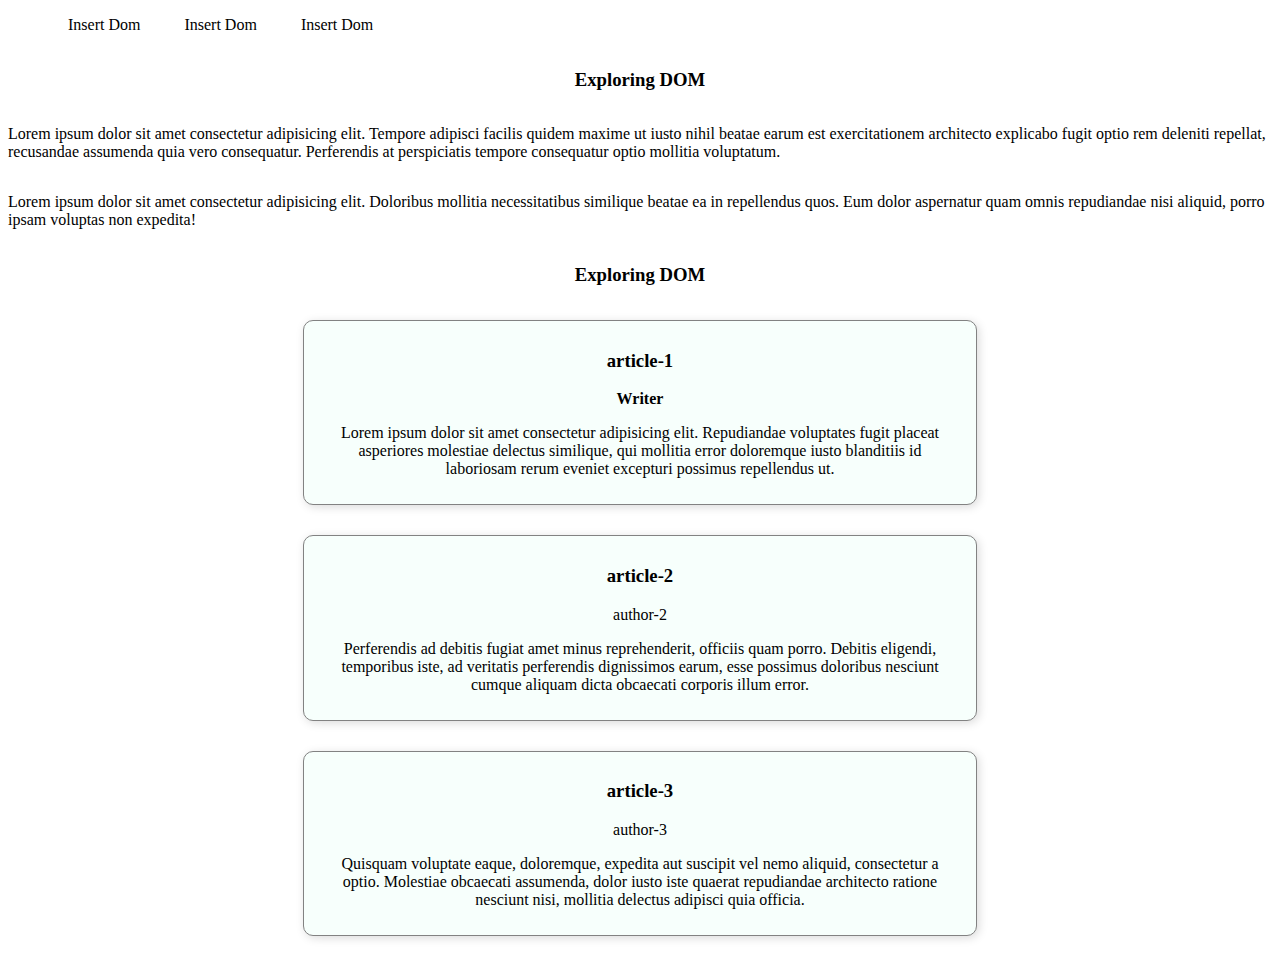
<file: index.html>
<!DOCTYPE html>
<html lang="en">

<head>
    <meta charset="UTF-8">
    <meta http-equiv="X-UA-Compatible" content="IE=edge">
    <meta name="viewport" content="width=device-width, initial-scale=1.0">
    <link rel="stylesheet" href="css/style.css">
    <title>Exploring DOM</title>
</head>

<body>
    <main>
        <nav>
            <ul>
                <li><a href="insertDom.html">Insert Dom</a></li>
                <li><a href="insertDom.html">Insert Dom</a></li>
                <li><a href="insertDom.html">Insert Dom</a></li>
            </ul>
        </nav>
        <section>
            <h3>Exploring DOM</h3>
            <p id="paragraph1">Lorem ipsum dolor sit amet consectetur adipisicing elit. Tempore adipisci facilis quidem
                maxime ut iusto
                nihil beatae earum est exercitationem architecto explicabo fugit optio rem deleniti repellat, recusandae
                assumenda quia vero consequatur. Perferendis at perspiciatis tempore consequatur optio mollitia
                voluptatum.</p>
            <p id="paragraph2">Lorem ipsum dolor sit amet consectetur adipisicing elit. Doloribus mollitia
                necessitatibus similique
                beatae ea in repellendus quos. Eum dolor aspernatur quam omnis repudiandae nisi aliquid, porro ipsam
                voluptas non expedita!</p>
        </section>
        <section>
            <h3>Exploring DOM</h3>
            <article class="querySelectorPractice">
                <h3>article-1</h3>
                <p class="author">author-1</p>
                <p class="description">Lorem ipsum dolor sit amet consectetur adipisicing elit. Repudiandae voluptates
                    fugit placeat asperiores molestiae delectus similique, qui mollitia error doloremque iusto
                    blanditiis id laboriosam rerum eveniet excepturi possimus repellendus ut.</p>
            </article>
            <article class="querySelectorPractice">
                <h3>article-2</h3>
                <p class="author">author-2</p>
                <p class="description">Perferendis ad debitis fugiat amet minus reprehenderit, officiis quam porro.
                    Debitis eligendi, temporibus iste, ad veritatis perferendis dignissimos earum, esse possimus
                    doloribus nesciunt cumque aliquam dicta obcaecati corporis illum error.</p>
            </article>
            <article class="querySelectorPractice">
                <h3 title="I am title">article-3</h3>
                <p class="author">author-3</p>
                <p class="description">Quisquam voluptate eaque, doloremque, expedita aut suscipit vel nemo aliquid,
                    consectetur a optio. Molestiae obcaecati assumenda, dolor iusto iste quaerat repudiandae architecto
                    ratione nesciunt nisi, mollitia delectus adipisci quia officia.</p>
            </article>
        </section>
    </main>
    <script>
        // var firstParagraph = document.getElementById('paragraph1');
        // firstParagraph.style.fontSize = '20px';
        // firstParagraph.style.backgroundColor = 'skyblue';
        // firstParagraph.style.padding = '10px 30px';
    </script>
    <script src="js/first.js"></script>
    <script src="js/second.js"></script>
</body>

</html>
</file>
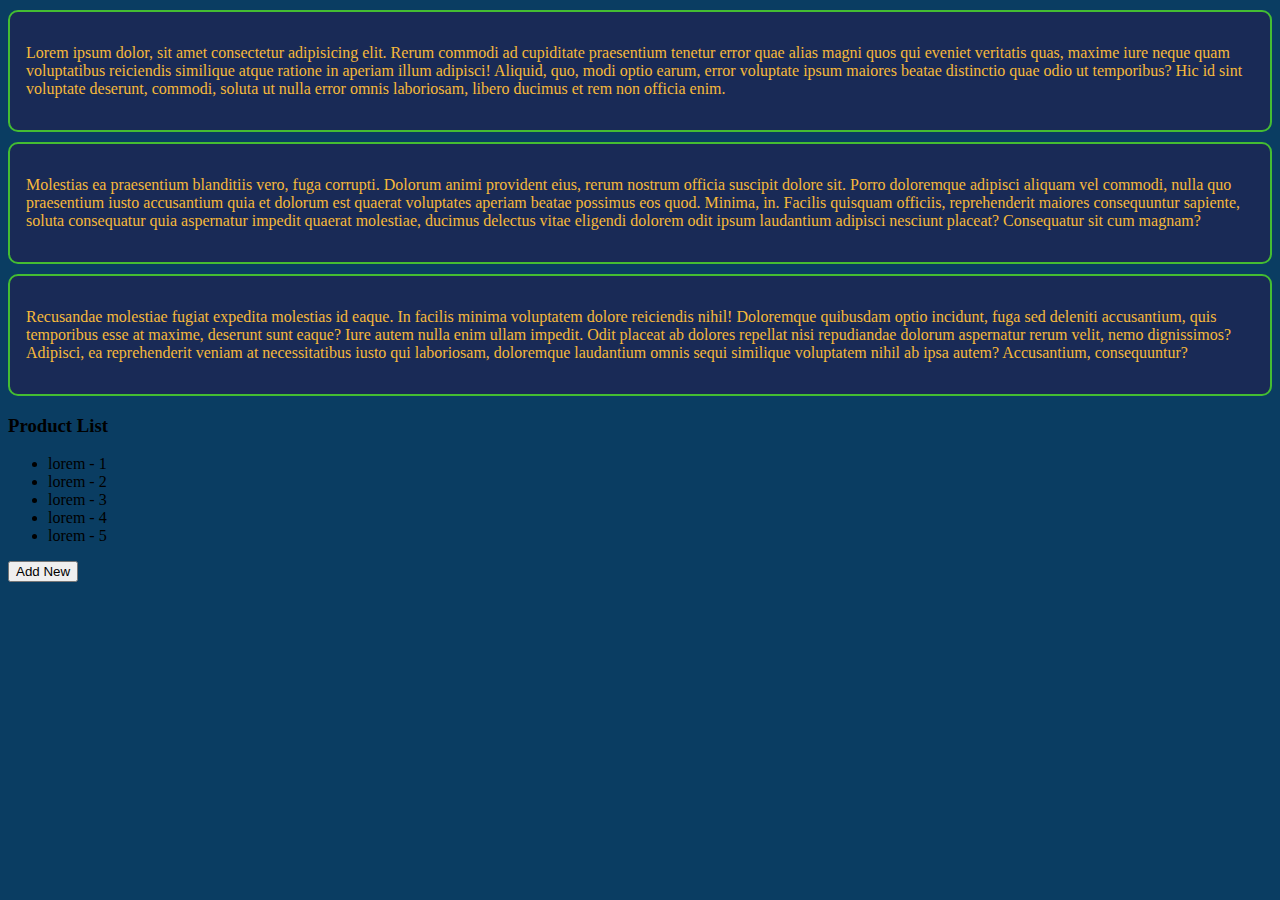
<file: events.html>
<!DOCTYPE html>
<html lang="en">

<head>
    <meta charset="UTF-8">
    <meta name="viewport" content="width=device-width, initial-scale=1.0">
    <title>Events in js</title>
</head>

<body id="Body">
    <div class="main">
        <div class="paragraph">
            <div class="text">
                <p>Lorem ipsum dolor, sit amet consectetur adipisicing elit. Rerum commodi ad cupiditate praesentium
                    tenetur error quae alias magni quos qui eveniet veritatis quas, maxime iure neque quam voluptatibus
                    reiciendis similique atque ratione in aperiam illum adipisci! Aliquid, quo, modi optio earum, error
                    voluptate ipsum maiores beatae distinctio quae odio ut temporibus? Hic id sint voluptate deserunt,
                    commodi, soluta ut nulla error omnis laboriosam, libero ducimus et rem non officia enim.</p>
            </div>
            <div class="text">
                <p>Molestias ea praesentium blanditiis vero, fuga corrupti. Dolorum animi provident eius, rerum nostrum
                    officia suscipit dolore sit. Porro doloremque adipisci aliquam vel commodi, nulla quo praesentium
                    iusto accusantium quia et dolorum est quaerat voluptates aperiam beatae possimus eos quod. Minima,
                    in. Facilis quisquam officiis, reprehenderit maiores consequuntur sapiente, soluta consequatur quia
                    aspernatur impedit quaerat molestiae, ducimus delectus vitae eligendi dolorem odit ipsum laudantium
                    adipisci nesciunt placeat? Consequatur sit cum magnam?</p>
            </div>
            <div class="text">
                <p>Recusandae molestiae fugiat expedita molestias id eaque. In facilis minima voluptatem dolore
                    reiciendis nihil! Doloremque quibusdam optio incidunt, fuga sed deleniti accusantium, quis
                    temporibus esse at maxime, deserunt sunt eaque? Iure autem nulla enim ullam impedit. Odit placeat ab
                    dolores repellat nisi repudiandae dolorum aspernatur rerum velit, nemo dignissimos? Adipisci, ea
                    reprehenderit veniam at necessitatibus iusto qui laboriosam, doloremque laudantium omnis sequi
                    similique voluptatem nihil ab ipsa autem? Accusantium, consequuntur?</p>
            </div>
        </div>
        <div>
            <h3>Product List</h3>
            <ul id="productList">
                <li id="item1">lorem - 1</li>
                <li>lorem - 2</li>
                <li>lorem - 3</li>
                <li>lorem - 4</li>
                <li>lorem - 5</li>
            </ul>
            <button id="addNew">Add New</button>
        </div>
    </div>


    <script>
        document.getElementById('Body').style.backgroundColor = "#0a3d62"
        let textArea = document.getElementsByClassName('text');
        for (let i = 0; i < textArea.length; i++) {
            const text = textArea[i];
            text.style.backgroundColor = "#192a56";
            text.style.color = "#f6b93b";
            text.style.padding = "1rem";
            text.style.border = "2px solid #44bd32";
            text.style.borderRadius = "10px";
            text.style.marginTop = "10px"
        }
        document.getElementById('addNew').addEventListener('click', function (event) {
            let parent = document.getElementById('productList');
            let newElement = document.createElement('li');
            newElement.innerText = 'Added by button';
            parent.appendChild(newElement);
        })
        document.getElementById('productList').addEventListener('click', function (event) {
            event.target.parentNode.removeChild(event.target);
        })
    </script>
</body>

</html>
</file>
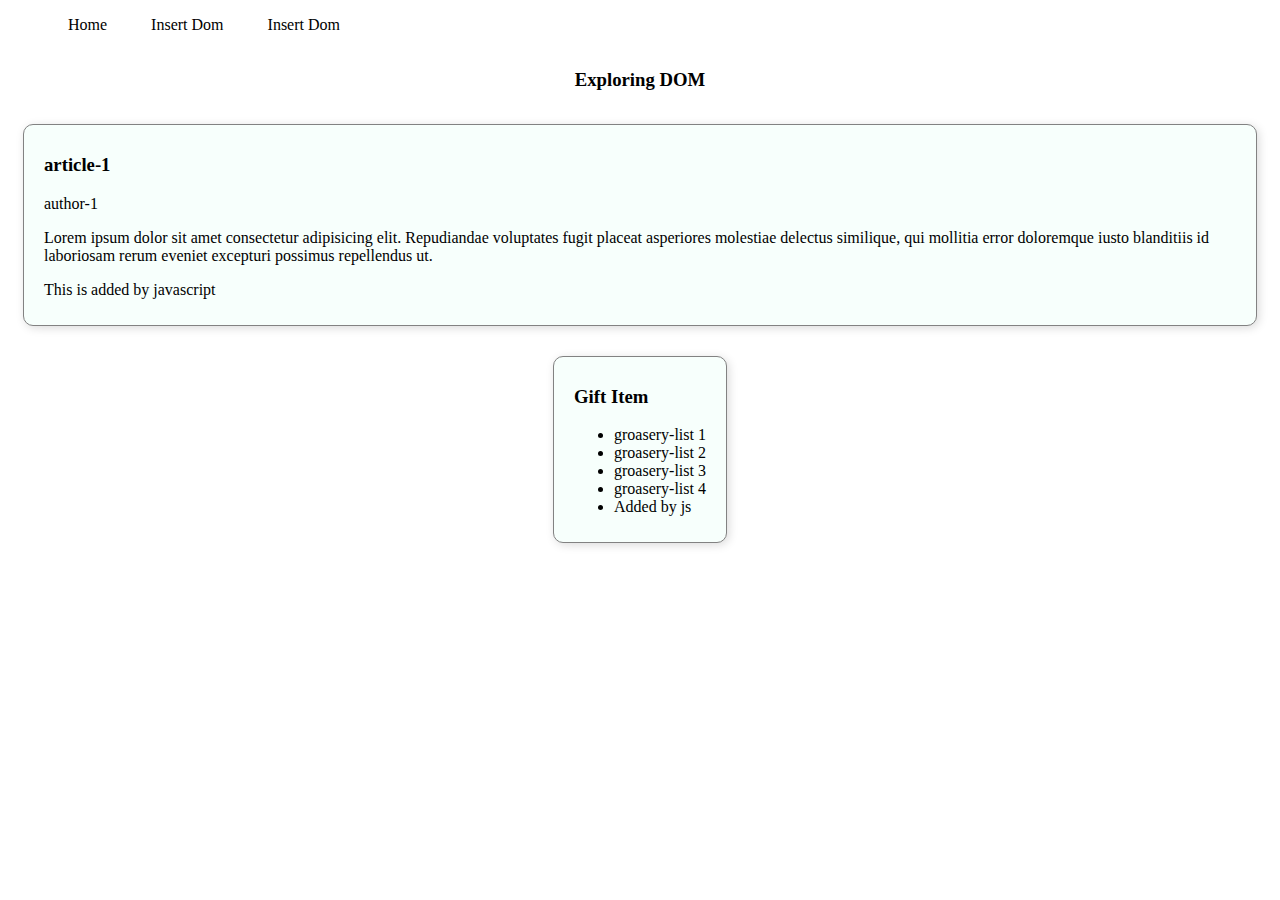
<file: insertDom.html>
<!DOCTYPE html>
<html lang="en">

<head>
    <meta charset="UTF-8">
    <meta http-equiv="X-UA-Compatible" content="IE=edge">
    <meta name="viewport" content="width=device-width, initial-scale=1.0">
    <link rel="stylesheet" href="css/style.css">
    <title>Document</title>
</head>

<body>
    <header>
        <nav>
            <ul>
                <li><a href="index.html">Home</a></li>
                <li><a href="insertDom.html">Insert Dom</a></li>
                <li><a href="insertDom.html">Insert Dom</a></li>
            </ul>
        </nav>
    </header>
    <section>
        <h3>Exploring DOM</h3>
        <article id="first-article" class="querySelectorPractice">
            <h3>article-1</h3>
            <p class="author">author-1</p>
            <p class="description">Lorem ipsum dolor sit amet consectetur adipisicing elit. Repudiandae voluptates
                fugit placeat asperiores molestiae delectus similique, qui mollitia error doloremque iusto
                blanditiis id laboriosam rerum eveniet excepturi possimus repellendus ut.</p>
        </article>
        <article>
            <h3>Gift Item</h3>
            <ul id="gift-list">
                <li>groasery-list 1</li>
                <li>groasery-list 2</li>
                <li>groasery-list 3</li>
                <li>groasery-list 4</li>
            </ul>
        </article>
    </section>

    <script src="js/insertDom.js"></script>
</body>

</html>
</file>
<file: css/style.css>
article{
    padding: 10px 20px;
    margin: 15px;
    border: 1px solid #828282;
    border-radius: 10px;
    box-shadow: 2px 2px 10px #dbdbdb;
    background-color: #f7fffc;
}
section{
    display: flex;
    flex-direction: column;
    justify-content: center;
    align-items: center;
}
nav{}
nav ul{}
nav ul li{
    display: inline-block;
}
nav ul li a{
    text-decoration: none;
    padding: 10px 20px;
    color: black;
}
nav ul li a:hover{
    background-color: rgb(220, 220, 220);
    border-radius: 5px;
    transition: 0.4s;
    color: rgba(52, 135, 0, 0.824);
}
</file>
